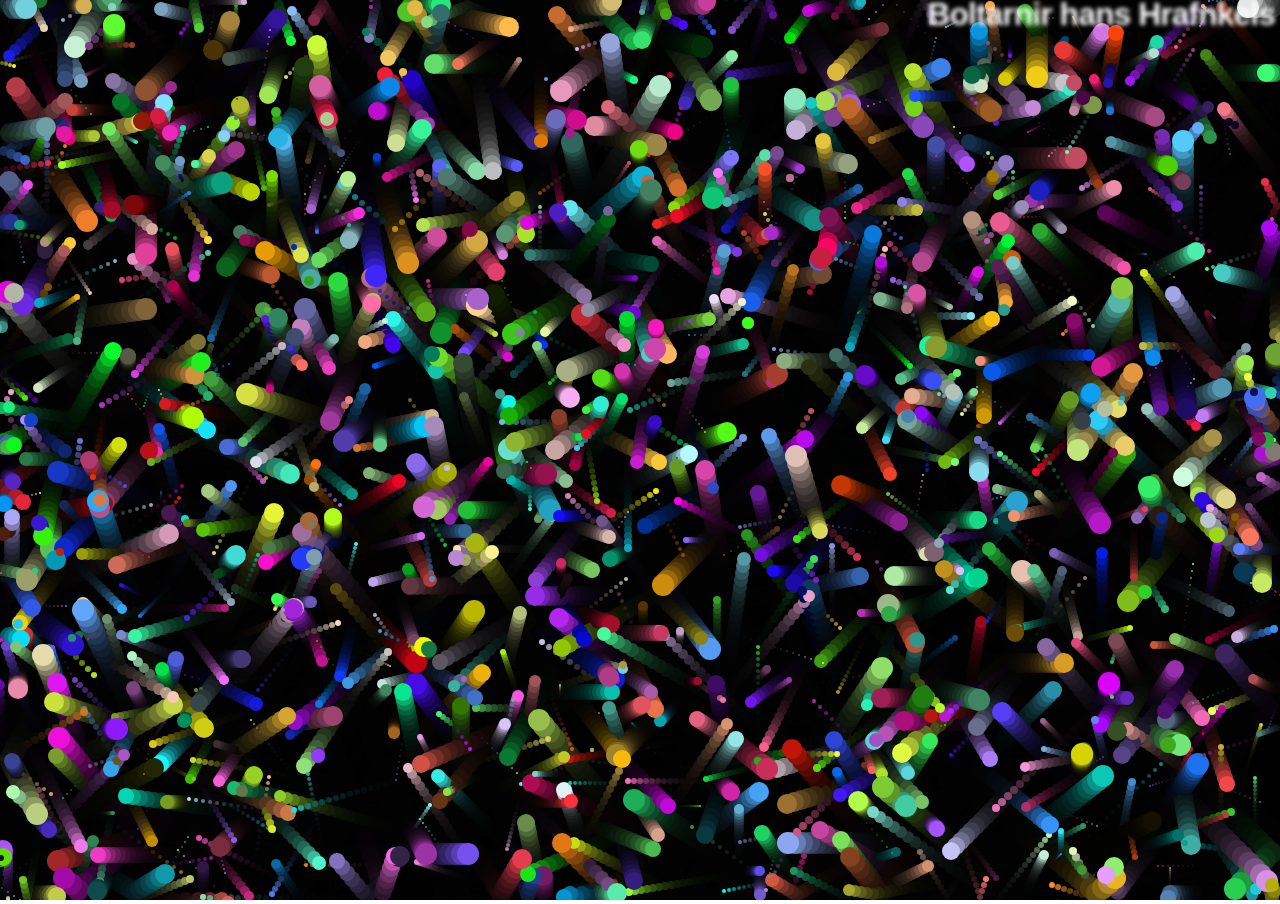
<file: Ball/index.html>
<!DOCTYPE html>

<html>

  <head>

    <meta charset="utf-8">

    <title>Boltarnir hans Hrafnkels</title>

    <link rel="stylesheet" href="style.css">

  </head>



  <body>

    <h1>Boltarnir hans Hrafnkels</h1>

    <canvas></canvas>



    <script src="main.js"></script>

  </body>

</html>
</file>
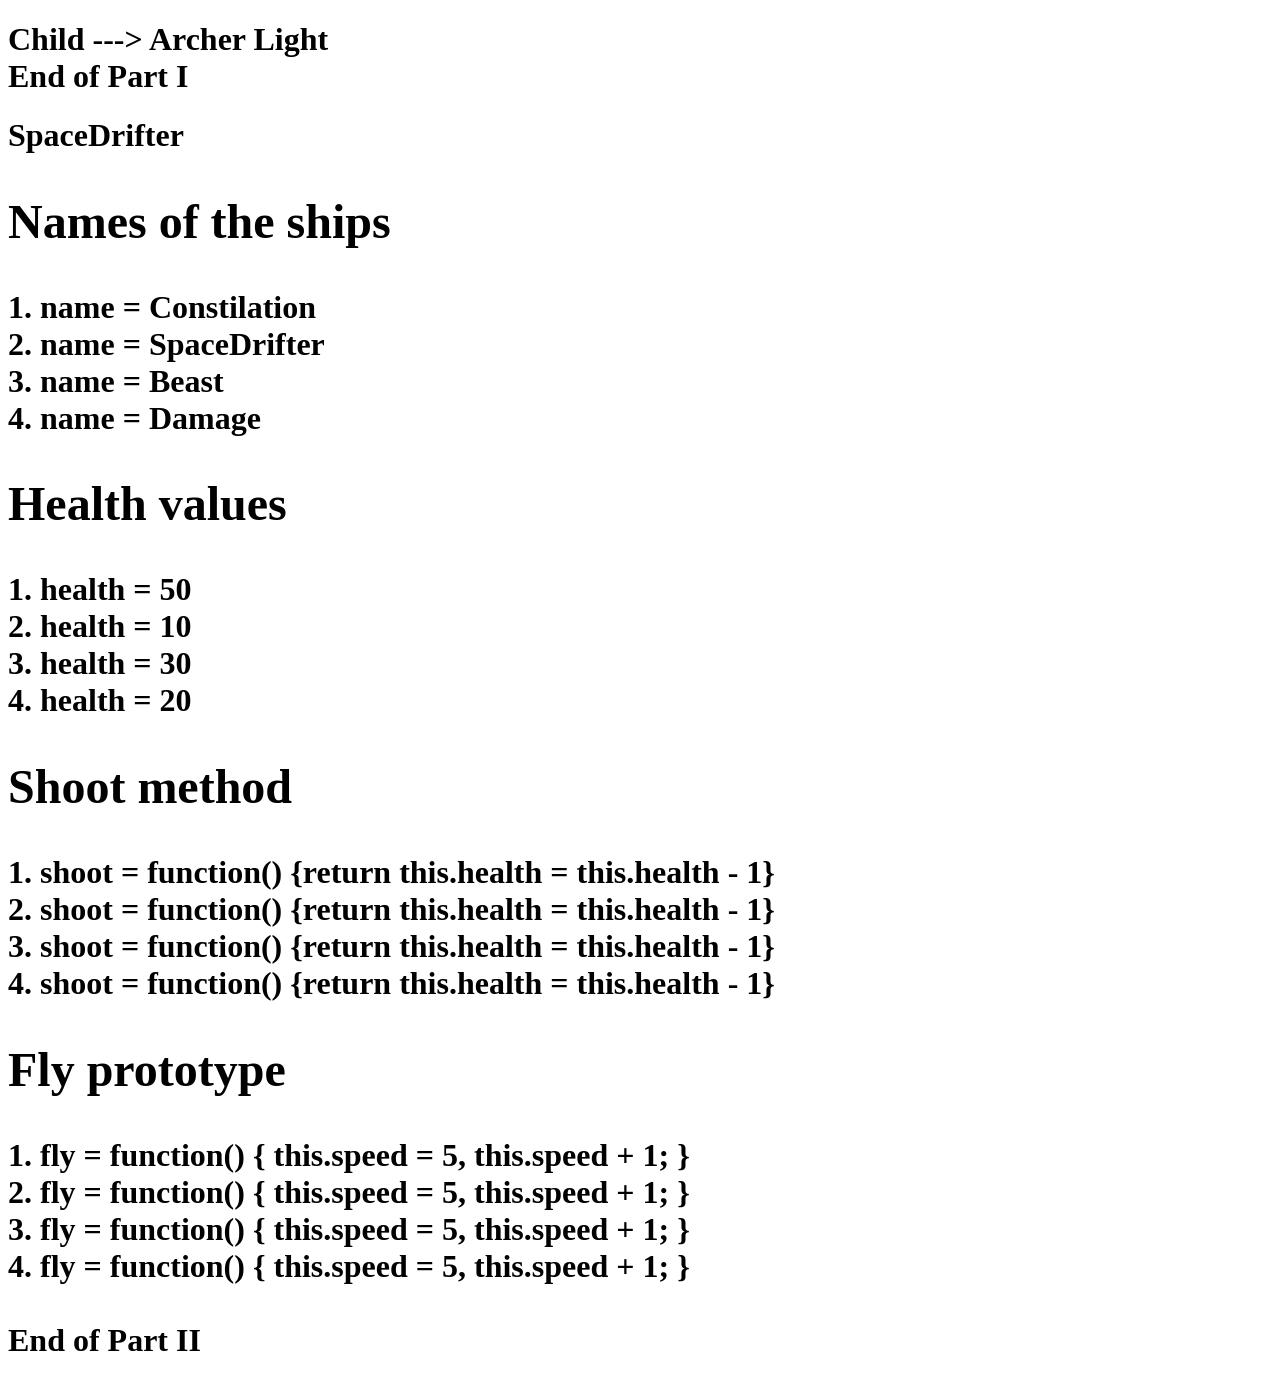
<file: Spaceship.html>
<!DOCTYPE html>
<html>
<head>
	<title></title>
</head>
<body>

<h1 id="parent"> </h1>

<h1 id="child"> </h1>

<h1 id="spaceship"> </h1>

<h1 id="disp"> </h1>

<script type="text/javascript" src="Engine.js"></script>
</body>
</html>
</file>
<file: Ball/style.css>
html, body {

  margin: 0;

}



html {

  font-family: 'Helvetica Neue', Helvetica, Arial, sans-serif;

  height: 100%;

}



body {

  overflow: hidden;

  height: inherit;

}



h1 {

  font-size: 2rem;

  letter-spacing: -1px;

  position: absolute;

  margin: 0;

  top: -4px;

  right: 5px;



  color: transparent;

  text-shadow: 0 0 4px white;

}
</file>
